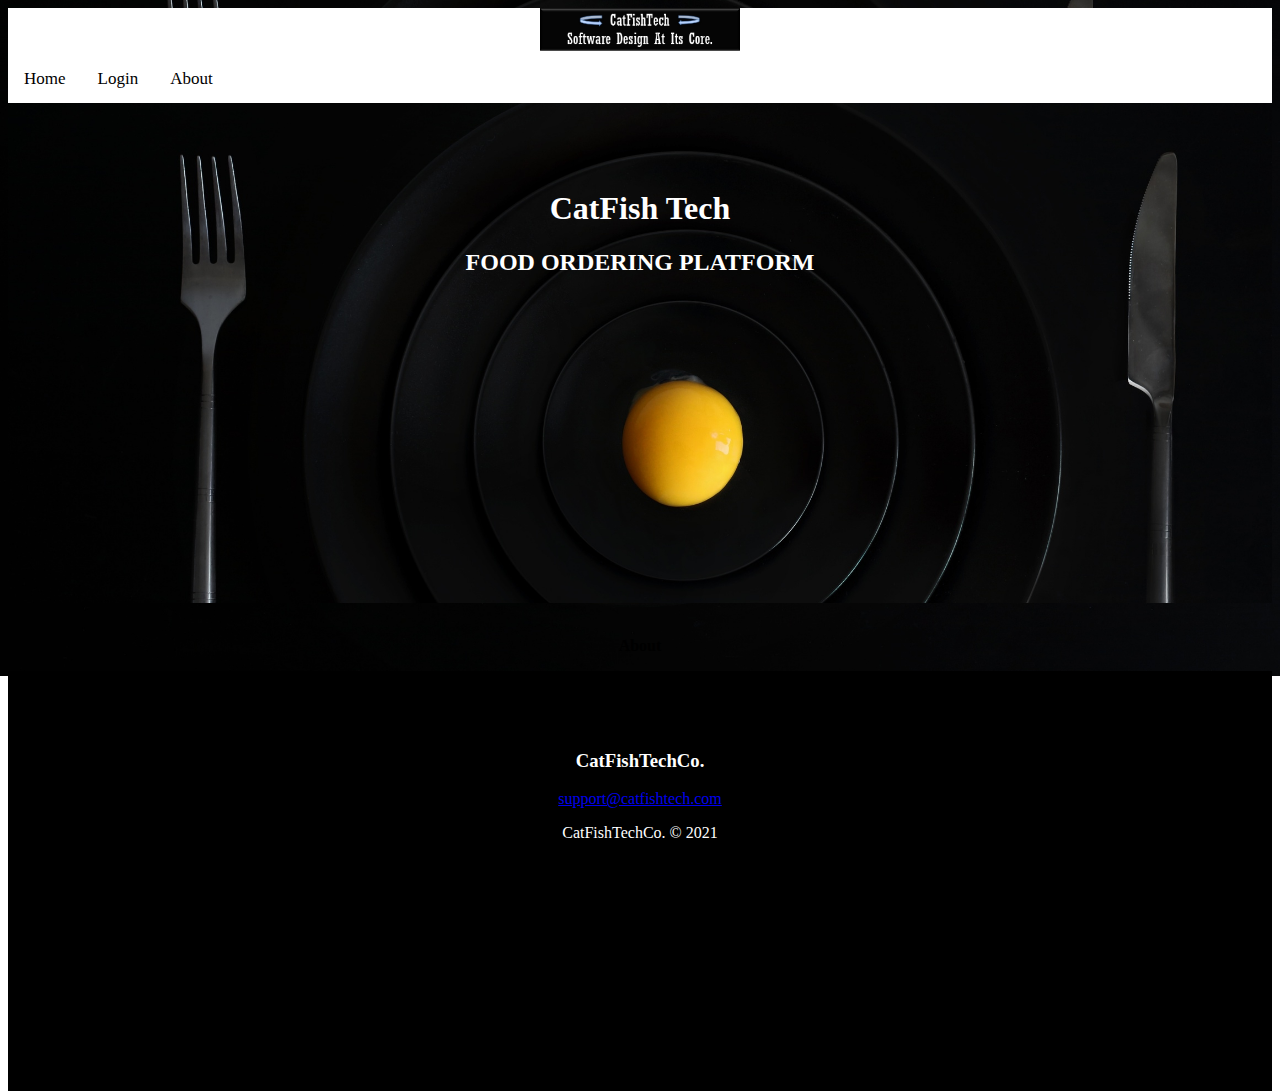
<file: about.html>
<!DOCTYPE html>
<html lang="en">

<head>
  <meta charset="UTF-8">
  <meta name="viewport" content="width=device-width, initial-scale=1">
  <link href="style1.css" rel='stylesheet' type='text/css' />
  <title>CatFish Tech| About</title>


</head>

<body>
  
  <div class="topnav">
    <center><img src="images/logo.jpg" alt="logo" width="200px"></center>
    <a href="index.php">Home</a>
    <a href="login.php">Login</a>
    <a href="about.php">About</a>
  </div>
  
  <div class="image" style="background-image: url('images/home.jpg');height: 500px;">
<div class="text" style="color:white;"><br><br>
  <h1 align="center" >CatFish Tech</h1>
  <h2 align="center">FOOD ORDERING PLATFORM</h2>
</div>
</div><br>

<p style="color: black;font: 1em Times New Roman;text-align: center;"><b>About</b></p>

<article style="background-color: rgb(162, 77, 241);">
    <p>

    </p>
</article>

  

</body>
<footer style="background-color: black;text-align: center;color: white; padding: 60px; height: 300px;">
  <h3>CatFishTech<span>Co.</span></h3>
<div style="text-align: center;color: white;">
     <p><a href="mailto:qimate@hotmail.com">support@catfishtech.com</a></p>

     <p>CatFishTechCo. © 2021</p>
   </div>
 </footer>

</html>
</file>
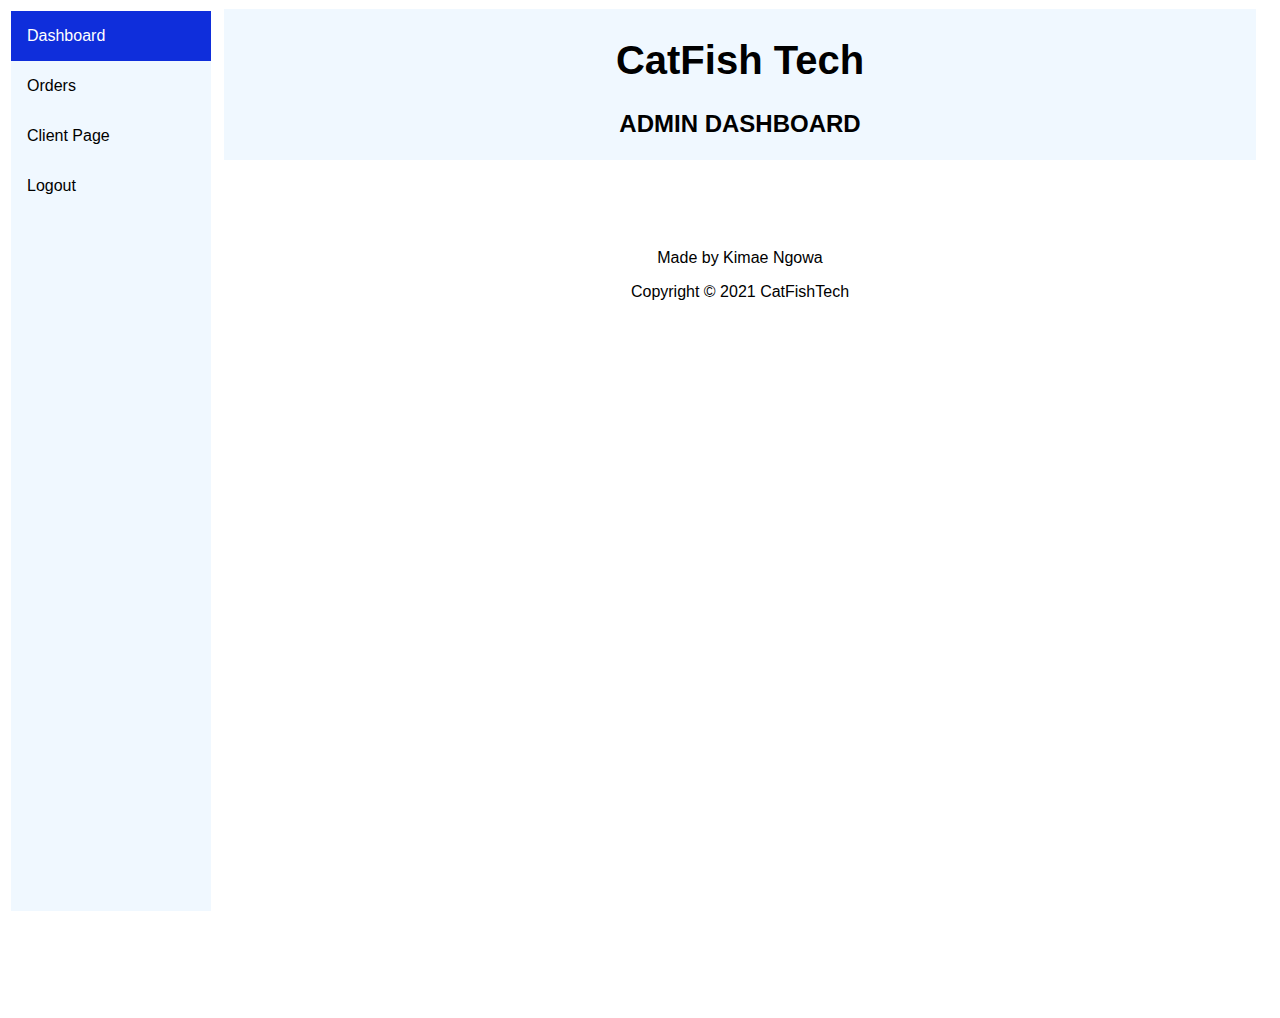
<file: admin.html>
<!DOCTYPE html>
<html lang="en">

<head>
  <title>CatFish Tech| Admin</title>
  <meta charset="UTF-8">
  <meta name="viewport" content="width=device-width, initial-scale=1">
  <link href="style2.css" rel='stylesheet' type='text/css' />
  <link href="style3.css" rel='stylesheet' type='text/css' />
</head>

<body>
 
  <div class="sidebar">
    <a class="active" href="admin.html">Dashboard</a>
    <a href="orders.html">Orders</a>
    <a href="breakfast.html">Client Page</a>
    <a href="logout.php">Logout</a>
  </div>
  
  <div class="content">
    <div class="header">
    <h1>CatFish Tech</h1>
    <h2>ADMIN DASHBOARD</h2>
    </div>
    <br>
    <div class= "footer">
      <p>Made by Kimae Ngowa</p>
      <p>Copyright © 2021 CatFishTech</p>
    </div>
    </div>
 
  

</body>


</html>
</file>
<file: style1.css>
body {
    font-family:'Lucida Sans', 'Lucida Sans Regular', 'Lucida Grande', 'Lucida Sans Unicode', Geneva, Verdana, sans-serif;
    background-image: url('images/home.jpg');
    background-position: center;
    background-repeat: no-repeat;
    background-size: cover;
    height: 500px;
    
  }

  .header {
    padding: 6px;
    text-align: center;
    color: black;
   background-color: #04AA6D;
    
  }

    .header h1 {
    font-size: 40px;
  }
 
  .topnav {
    overflow: hidden;
    background-color:white;
  }
  
  .topnav a {
    float: left;
    color: black;
    text-align: center;
    padding: 14px 16px;
    text-decoration: none;
    font-size: 17px;
  }
  
  .topnav a:hover {
    background-color: rgb(38, 202, 231);
    color: black;
  }
  .topnav-right{
    float: right;
  }  
  
  .image{
    background-repeat: no-repeat;
  background-attachment: fixed;  
  background-size: cover;
  }

  .text{
    color:white;
    padding-top: 30px;

  }

  .columns {
    width: 100%;
    padding: 10px;
    padding-left: 10px;
  }
  
  .price {
    list-style-type: none;
    border: 1px solid #eee;
    margin: 0;
    padding: 0;
    -webkit-transition: 0.3s;
    transition: 0.3s;
  }
  
  .price:hover {
    box-shadow: 0 8px 12px 0 rgba(0,0,0,0.2)
  }
  
  .price .header {
    background-color: rgb(224, 37, 37);
    color: white;
    font-size: 25px;
  }
  
  .price li {
    border-bottom: 1px solid #eee;
    padding: 20px;
    text-align: center;
  }
  
  .price .grey {
    background-color: rgb(228, 235, 230);
    font-size: 20px;
  }
    
  @media only screen and (max-width: 600px) {
    .columns {
      width: 100%;
    }
    .bt{
      background-color: #04AA6D;
      border: none;
      color: white;
      padding: 10px 25px;
      text-align: center;
      text-decoration: none;
      font-size: 18px;
    }


  .footer{
    text-align: center;
    box-sizing: border-box;
    padding: 55px 50px;
    width: 100%;
    color: white;
    background-color: black;
    
  }

  .mail{
    text-align: center;
    color: white;
  }

 


    .logo {
      display: inline-block;
      vertical-align: left;
      border-radius: 0%;
      float:left;
    }

    @media only screen and (max-width: 767px) {
      .logo {
        max-width: 100%;
      }
    }

    .logo a {
      display: block;
    }

    .logo-img {
      width: min(50vw, 200px);

    }


  }
  
  
 
  
  @import url(https://fonts.googleapis.com/css?family=Open+Sans:400,500,300,700);
  
  * {
    font-family: Open Sans;
  }
</file>
<file: style2.css>
body {
  font-family:'Lucida Sans', 'Lucida Sans Regular', 'Lucida Grande', 'Lucida Sans Unicode', Geneva, Verdana, sans-serif;
  background-color: white;
}
.navbar a.active {
  background-color: #0fdb2a;
  color: white;
}
.header {
    padding: 6px;
    text-align: center;
    background: aliceblue;
    color: black;
  }

  /* Increase the font size of the h1 element */
  .header h1 {
    font-size: 40px;
  }

  /* Style the top navigation bar */
  .navbar {
    overflow: hidden;
    /* Hide overflow */
    background-color:#333;
      /* Dark background color */
  }

  /* Style the navigation bar links */
  .navbar a {
    float: left;
    /* Make sure that the links stay side-by-side */
    display: block;
    /* Change the display to block, for responsive reasons (see below) */
    color: white;
    /* White text color */
    text-align: center;
    /* Center the text */
    padding: 14px 20px;
    /* Add some padding */
    text-decoration: none;
    /* Remove underline */
  }

  /* Right-aligned link */
  .navbar a.right {
    float: right;
    /* Float a link to the right */
  }

  /* Change color on hover/mouse-over */
  .navbar a:hover {
    background-color:#ddd;
    /* Grey background color */
    color: black;
    /* Black text color */
  }

  .logo {
    display: inline-block;
    vertical-align: left;
    width: 50px;
    border-radius: 0%;
    float:left;
  }

  @media only screen and (max-width: 767px) {
    .logo {
      max-width: 170px;
    }
  }

  .logo a {
    display: block;
  }

  .logo img {
    width: 50%;

  }

/* Full-width input fields */
input[type=text], input[type=password] {
  width: 100%;
  padding: 12px 20px;
  margin: 8px 0;
  display: inline-block;
  border: 1px solid #ccc;
  box-sizing: border-box;
}

/* Set a style for all buttons */
button {
  background-color: #04AA6D;
  color: white;
  padding: 14px 20px;
  margin: 8px 0;
  border: none;
  cursor: pointer;
  width: 100%;
}

button:hover {
  opacity: 0.8;
}

/* Extra styles for the cancel button */
.cancelbtn {
  width: auto;
  padding: 10px 18px;
  background-color: #f44336;
}

/* Center the image and position the close button */
.imgcontainer {
  text-align: center;
  margin: 24px 0 12px 0;
  position: relative;
}

img.avatar {
  width: 40%;
  border-radius: 50%;
}

.container {
  padding: 16px;
}

span.psw {
  float: right;
  padding-top: 16px;
}

/* The Modal (background) */
.modal {
  display: none; /* Hidden by default */
  position: fixed; /* Stay in place */
  z-index: 1; /* Sit on top */
  left: 0;
  top: 0;
  width: 100%; /* Full width */
  height: 100%; /* Full height */
  overflow: auto; /* Enable scroll if needed */
  background-color: rgb(0,0,0); /* Fallback color */
  background-color: rgba(0,0,0,0.4); /* Black w/ opacity */
  padding-top: 60px;
}

/* Modal Content/Box */
.modal-content {
  background-color: #fefefe;
  margin: 5% auto 15% auto; /* 5% from the top, 15% from the bottom and centered */
  border: 1px solid #888;
  width: 80%; /* Could be more or less, depending on screen size */
}

/* The Close Button (x) */
.close {
  position: absolute;
  right: 25px;
  top: 0;
  color: #000;
  font-size: 35px;
  font-weight: bold;
}

.close:hover,
.close:focus {
  color: red;
  cursor: pointer;
}

/* Add Zoom Animation */
.animate {
  -webkit-animation: animatezoom 0.6s;
  animation: animatezoom 0.6s
}

@-webkit-keyframes animatezoom {
  from {-webkit-transform: scale(0)} 
  to {-webkit-transform: scale(1)}
}
  
@keyframes animatezoom {
  from {transform: scale(0)} 
  to {transform: scale(1)}
}

/* Change styles for span and cancel button on extra small screens */
@media screen and (max-width: 300px) {
  span.psw {
     display: block;
     float: none;
  }
  .cancelbtn {
     width: 100%;
  }
}
.footer{
  text-align: center;
  box-sizing: border-box;
  padding: 55px 50px;
  width: 100%;
  
}
</file>
<file: style3.css>
.sidebar {
    margin: 3px;
    padding: 0;
    width: 200px;
    background-color:aliceblue;
    position: fixed;
    height: 100%;
    overflow: auto;
    
  }
  
  .sidebar a {
    display: block;
    color: black;
    padding: 16px;
    text-decoration: none;
  }
   
  .sidebar a.active {
    background-color: #0f2edb;
    color: white;
  }
  
  .sidebar a:hover:not(.active) {
    background-color: #555;
    color: white;
  }
  
  div.content {
    margin-left: 200px;
    padding: 1px 16px;
    height: 1000px;
  }
  
  @media screen and (max-width: 700px) {
    .sidebar {
      width: 100%;
      height: auto;
      position: relative;
    }
    .sidebar a {float: left;}
    div.content {margin-left: 0;}
  }
  
  @media screen and (max-width: 400px) {
    .sidebar a {
      text-align: center;
      float: none;
    }
  }
  .header {
    padding: 2px;
    text-align: center;
    background: aliceblue;
    color: black;
  }

  /* Increase the font size of the h1 element */
  .header h1 {
    font-size: 40px;
  }
  
  
  .navbar {
    overflow: hidden;
    background-color: black;
    
  }
  
  
  .navbar a {
    float: left; 
    display: block;
    color:white; 
    text-align: center; 
    padding: 14px 20px; 
    text-decoration: none; 
    
  }
  
  .navbar a.right {
    float: right; 
  }
  
  
  .navbar a:hover {
    background-color: #f7f306; 
    color: black; 
  }
</file>
